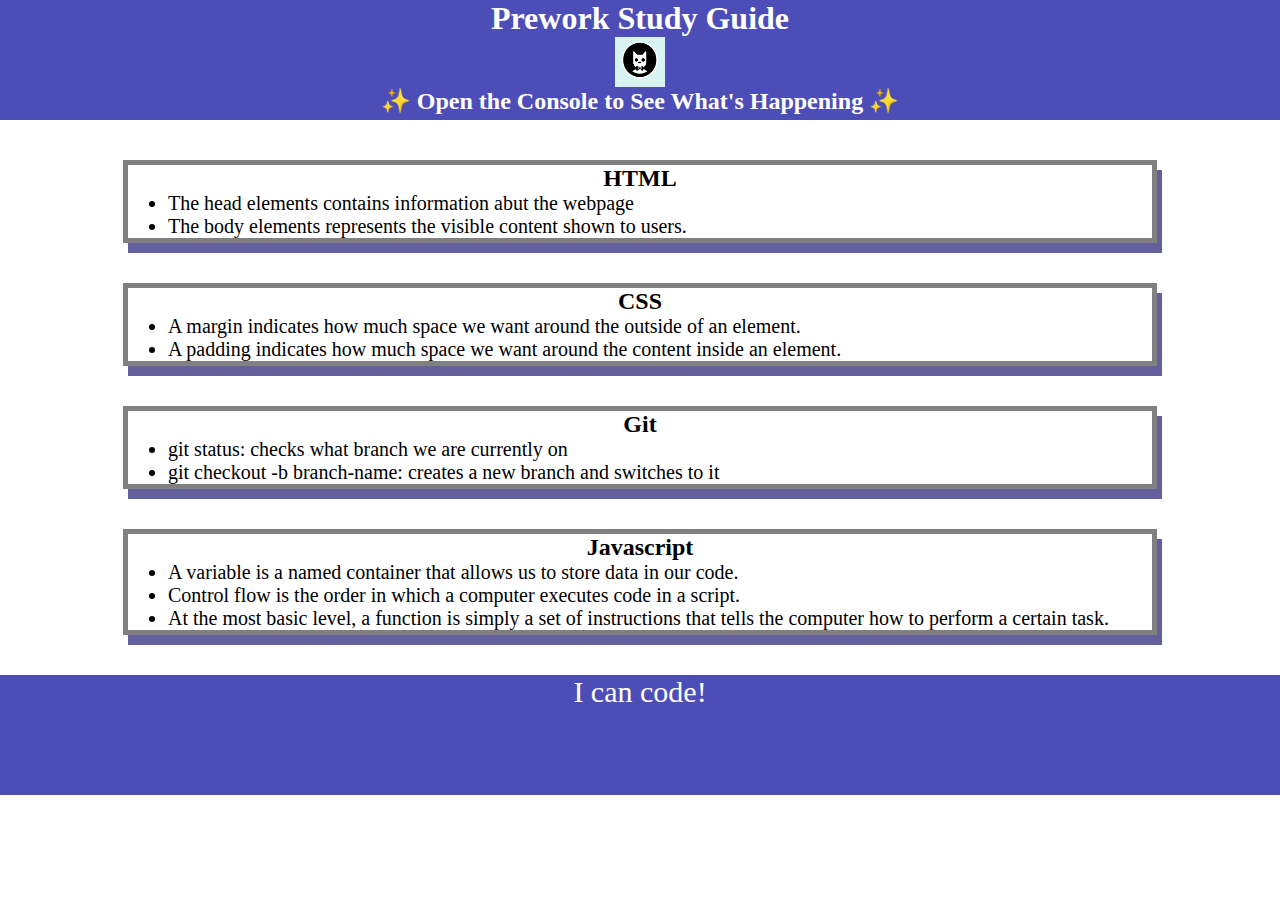
<file: index.html>
<!DOCTYPE html>
<html lang="en">
  <head>
    <meta charset="UTF-8" />
    <meta http-equiv="X-UA-Compatible" content="IE=edge" />
    <meta name="viewport" content="width=device-width, initial-scale=1.0" />
    <link rel="stylesheet" href="./style.css">
    <title>Prework Study Guide</title>
  </head>
  <body>
    <header id="top">
      
      <h1>Prework Study Guide</h1>
      <img src="bowtie-cat.png" alt="Profile image of cat wearing a bow tie." />
      <h2>✨ Open the Console to See What's Happening ✨</h2>
    
    </header>
    
    <main>
      <section class="card" id="html-section">
        <h2>HTML </h2>

        <ul>
          <li>The head elements contains information abut the webpage </li>
          <li>The body elements represents the visible content shown to users. </li>
        </ul>
      </section>

      <section class="card" id="css-section">  
          <h2>CSS</h2>

          <ul>
            <li>A margin indicates how much space we want around the outside of an element.</li>
            <li>A padding indicates how much space we want around the content inside an element.</li>
          <ul>

        </section>

      <section class="card" id="git-section">
        <h2>Git</h2>

        <ul>
          <li>git status: checks what branch we are currently on</li>
          <li>git checkout -b branch-name: creates a new branch and switches to it</li>
        </ul>
      </section>

      <section class="card" id="javascript-section">
        <h2>Javascript</h2>

          <ul>
            <li>A variable is a named container that allows us to store data in our code.</li>
            <li>Control flow is the order in which a computer executes code in a script.</li>
            <li>At the most basic level, a function is simply a set of instructions that tells the computer how to perform a certain task. </li>
          <ul>
      </section>
 </main>
   <footer>
      <p>I can code!</p>
    </footer>
    <script src="script.js"> </script>
  </body>
</html>
</file>
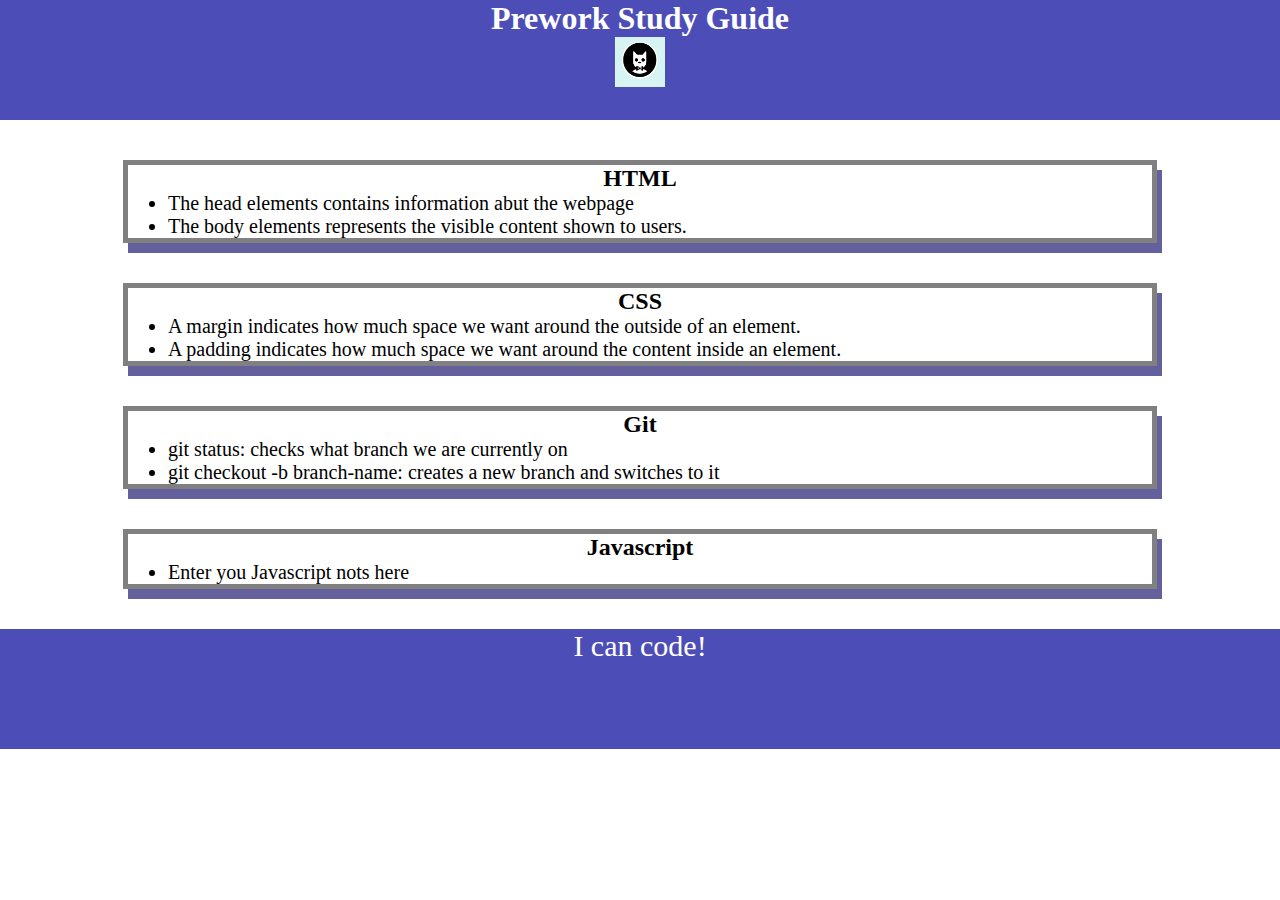
<file: prework-study-guide/index.html>
<!DOCTYPE html>
<html lang="en">
  <head>
    <meta charset="UTF-8" />
    <meta http-equiv="X-UA-Compatible" content="IE=edge" />
    <meta name="viewport" content="width=device-width, initial-scale=1.0" />
    <link rel="stylesheet" href="./style.css">
    <title>Prework Study Guide</title>
  </head>
  <body>
    <header id="top">
      <h1>Prework Study Guide</h1>


      <img src="./assets/bowtie-cat.png" alt="Profile image of cat wearing a bow tie." />

    </header>
    
    <main>
      <section class="card" id="html-section">
        <h2>HTML </h2>

        <ul>
          <li>The head elements contains information abut the webpage </li>
          <li>The body elements represents the visible content shown to users. </li>
        </ul>
      </section>

      <section class="card" id="css-section">  
          <h2>CSS</h2>

          <ul>
            <li>A margin indicates how much space we want around the outside of an element.</li>
            <li>A padding indicates how much space we want around the content inside an element.</li>
          <ul>

        </section>

      <section class="card" id="git-section">
        <h2>Git</h2>

        <ul>
          <li>git status: checks what branch we are currently on</li>
          <li>git checkout -b branch-name: creates a new branch and switches to it</li>
        </ul>
      </section>

      <section class="card" id="javascript-section">
        <h2>Javascript</h2>

          <ul>
            <li>Enter you Javascript nots here</li>
          <ul>
      </section>
 </main>
   <footer>
      <p>I can code!</p>
    </footer>
  </body>
</html>
</file>
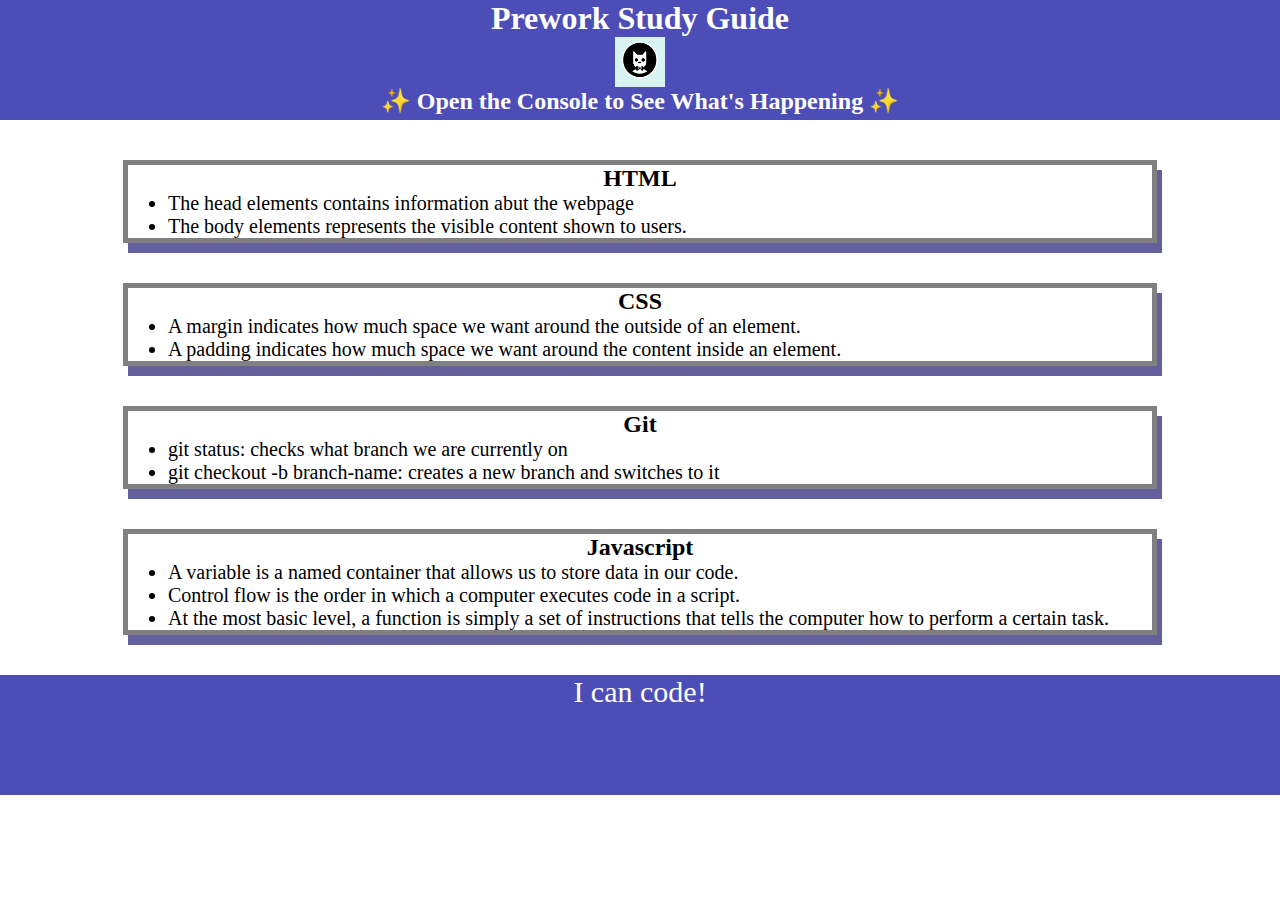
<file: prework-study-guide/assets/index.html>
<!DOCTYPE html>
<html lang="en">
  <head>
    <meta charset="UTF-8" />
    <meta http-equiv="X-UA-Compatible" content="IE=edge" />
    <meta name="viewport" content="width=device-width, initial-scale=1.0" />
    <link rel="stylesheet" href="./style.css">
    <title>Prework Study Guide</title>
  </head>
  <body>
    <header id="top">
      
      <h1>Prework Study Guide</h1>
      <img src="bowtie-cat.png" alt="Profile image of cat wearing a bow tie." />
      <h2>✨ Open the Console to See What's Happening ✨</h2>
    
    </header>
    
    <main>
      <section class="card" id="html-section">
        <h2>HTML </h2>

        <ul>
          <li>The head elements contains information abut the webpage </li>
          <li>The body elements represents the visible content shown to users. </li>
        </ul>
      </section>

      <section class="card" id="css-section">  
          <h2>CSS</h2>

          <ul>
            <li>A margin indicates how much space we want around the outside of an element.</li>
            <li>A padding indicates how much space we want around the content inside an element.</li>
          <ul>

        </section>

      <section class="card" id="git-section">
        <h2>Git</h2>

        <ul>
          <li>git status: checks what branch we are currently on</li>
          <li>git checkout -b branch-name: creates a new branch and switches to it</li>
        </ul>
      </section>

      <section class="card" id="javascript-section">
        <h2>Javascript</h2>

          <ul>
            <li>A variable is a named container that allows us to store data in our code.</li>
            <li>Control flow is the order in which a computer executes code in a script.</li>
            <li>At the most basic level, a function is simply a set of instructions that tells the computer how to perform a certain task. </li>
          <ul>
      </section>
 </main>
   <footer>
      <p>I can code!</p>
    </footer>
    <script src="script.js"> </script>
  </body>
</html>
</file>
<file: style.css>
* {
    margin: 0;
    padding: 0;
}

header, footer {
    width: 100%;
    height: 120px;
    background-color: rgba(44, 44, 170, 0.842);
    color: white;
}


h1 , h2{
    text-align: center;
}

img {
    display: block;
    height: 50px;
    width: 50px;
    margin-left: auto;
    margin-right: auto;
}

ul {
    padding-left: 40px;
    font-size: 20px;
}

p {
    text-align: center;
    font-size: 30px;
  }

  .card {
    width: 80%;
    margin: 40px auto;
    border: 5px solid gray;
    box-shadow: 5px 10px #18126eab; 
  }
</file>
<file: prework-study-guide/style.css>
* {
    margin: 0;
    padding: 0;
}

header, footer {
    width: 100%;
    height: 120px;
    background-color: rgba(44, 44, 170, 0.842);
    color: white;
}


h1 , h2{
    text-align: center;
}

img {
    display: block;
    height: 50px;
    width: 50px;
    margin-left: auto;
    margin-right: auto;
}

ul {
    padding-left: 40px;
    font-size: 20px;
}

p {
    text-align: center;
    font-size: 30px;
  }

  .card {
    width: 80%;
    margin: 40px auto;
    border: 5px solid gray;
    box-shadow: 5px 10px #18126eab; 
  }
</file>
<file: prework-study-guide/assets/style.css>
* {
    margin: 0;
    padding: 0;
}

header, footer {
    width: 100%;
    height: 120px;
    background-color: rgba(44, 44, 170, 0.842);
    color: white;
}


h1 , h2{
    text-align: center;
}

img {
    display: block;
    height: 50px;
    width: 50px;
    margin-left: auto;
    margin-right: auto;
}

ul {
    padding-left: 40px;
    font-size: 20px;
}

p {
    text-align: center;
    font-size: 30px;
  }

  .card {
    width: 80%;
    margin: 40px auto;
    border: 5px solid gray;
    box-shadow: 5px 10px #18126eab; 
  }
</file>
